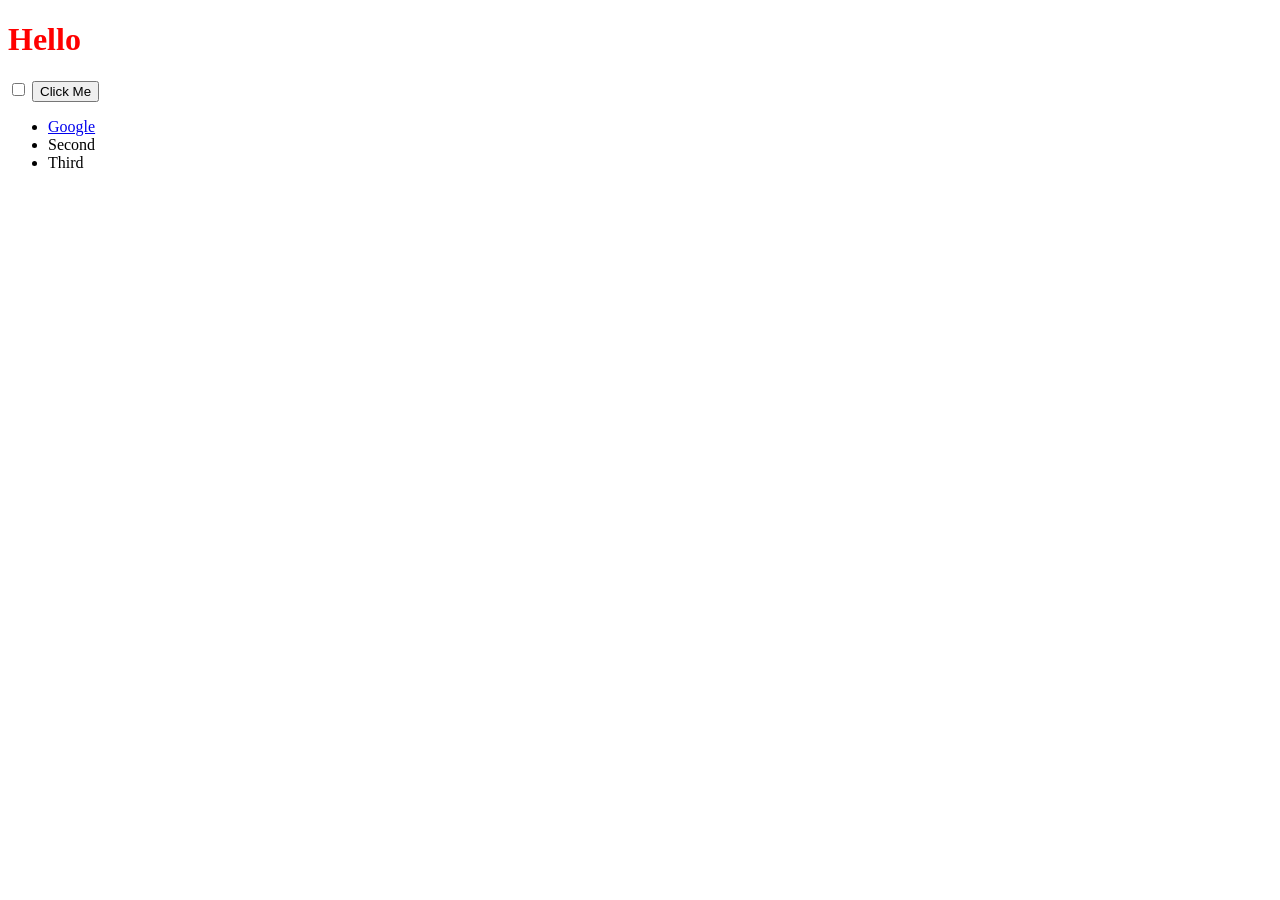
<file: 16.1 DOM Challenge Starting Files/index.html>
<!DOCTYPE html>
<html lang="en" dir="ltr">
  <head>
    <meta charset="utf-8">
    <title>My Website</title>
    <link rel="stylesheet" href="styles.css">

  </head>
  <body>

    <h1>Hello</h1>

    <input type="checkbox">

    <button style=":active color:red;">Click Me</button>

    <ul>
      <li class="list">
        <a href="https://www.google.com">Google</a>
      </li>
      <li class="list">Second</li>
      <li class="list">Third</li>
    </ul>

  </body>

</html>
</file>
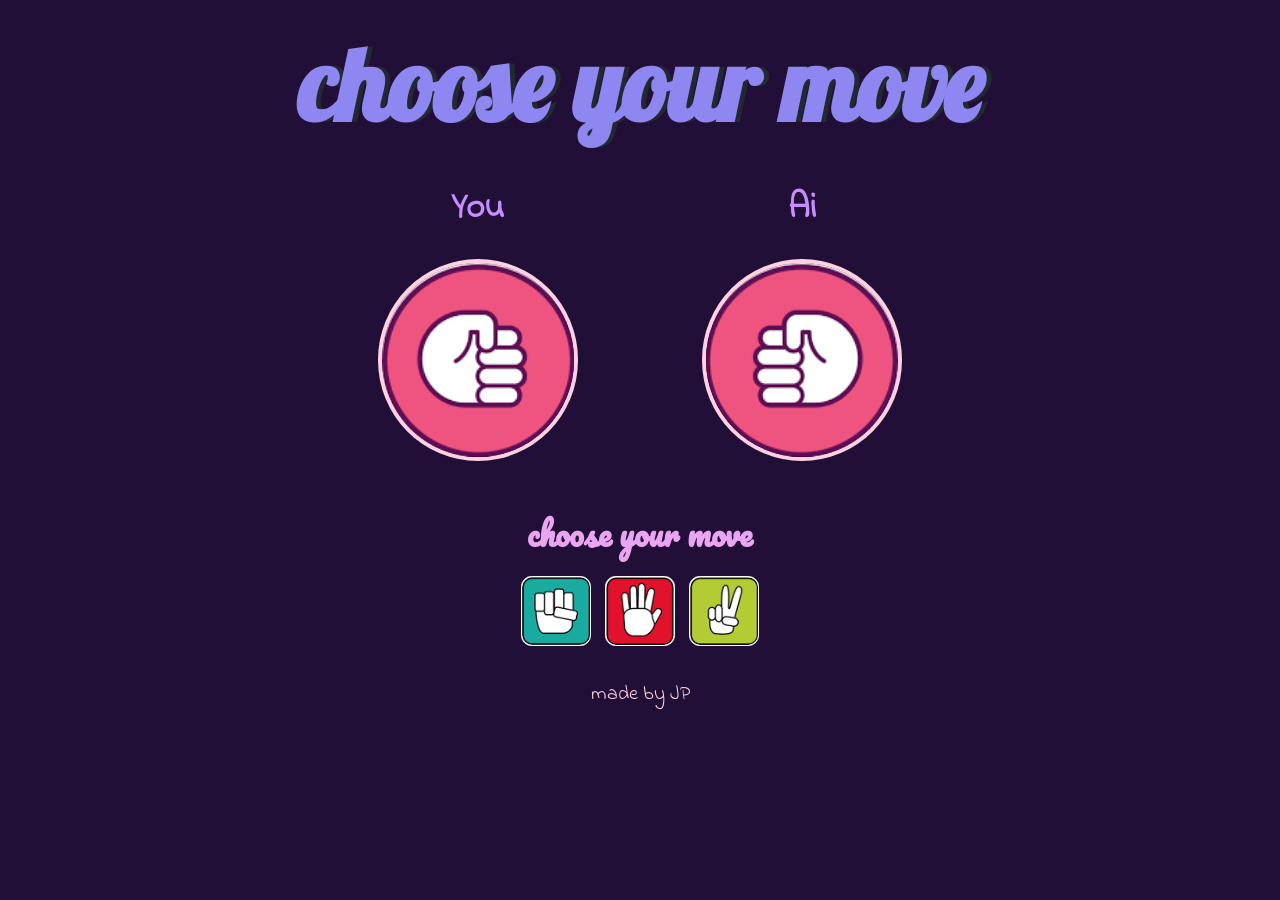
<file: 17.2 Rock Paper Scissors/index.html>
<!DOCTYPE html>
<html lang="en" dir="ltr">
  <head>
    <meta charset="utf-8" />
    <title>Dicee</title>
    <link rel="stylesheet" href="styles.css" />
    <link
      href="https://fonts.googleapis.com/css?family=Indie+Flower|Lobster"
      rel="stylesheet"
    />
    
    <link rel="preconnect" href="https://fonts.googleapis.com">
    <link rel="preconnect" href="https://fonts.gstatic.com" crossorigin>
    <link href="https://fonts.googleapis.com/css2?family=Pacifico&display=swap" rel="stylesheet">
    
  </head>
  <body>
    <div class="container">

      <h1>choose your move</h1>

      <div class="player">
        <p>You</p>
        <img class="img player_img" src="./images/rock.png" />
      </div>

      <div class="player">
        <p>Ai</p>
        <img class="img ai_img" src="./images/Rrock.png" />
      </div>

      <div class="button">
        <h3> choose your move</h3>
        <button class="btn">
          <img src="./images/r.png" />
        </button>
        <button class="btn">
          <img src="./images/p.png" />
        </button>
        <button class="btn">
          <img src="./images/s.png" />
        </button>
      </div>

    </div>

    <footer>made by JP</footer>
    <script src="./index.js"></script>
  </body>
</html>
</file>
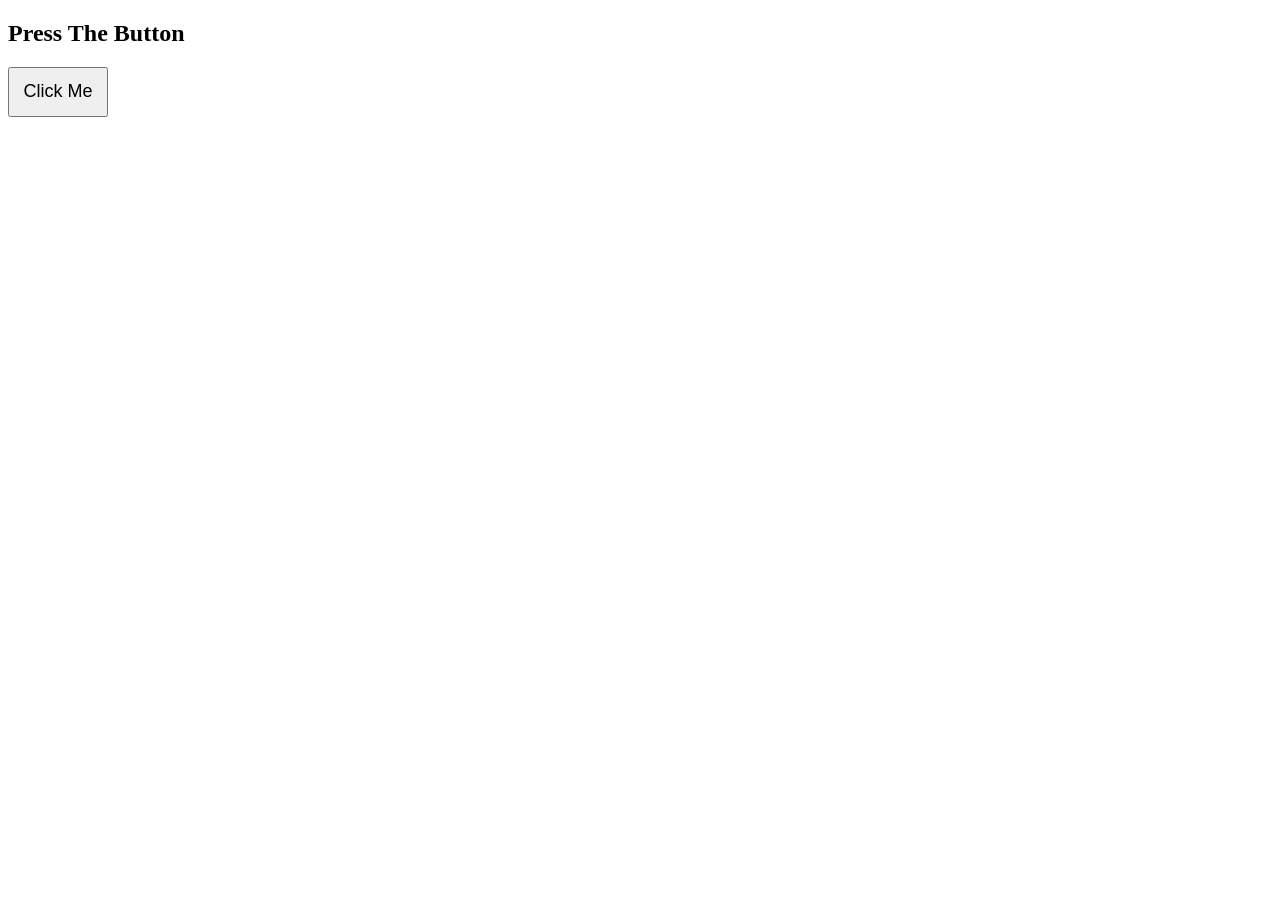
<file: 18.1 JS Event Listner/index.html>
<!DOCTYPE html>
<html lang="en">
<head>
    <meta charset="UTF-8">
    <meta name="viewport" content="width=device-width, initial-scale=1.0">
    <title>Document</title>
</head>
<body>
    <h2>Press The Button</h2>
    <button class="btn" style="height: 50px; width:100px; font-size: 18px;">Click Me</button>

    <script src="./index.js"></script>
</body>
</html>
</file>
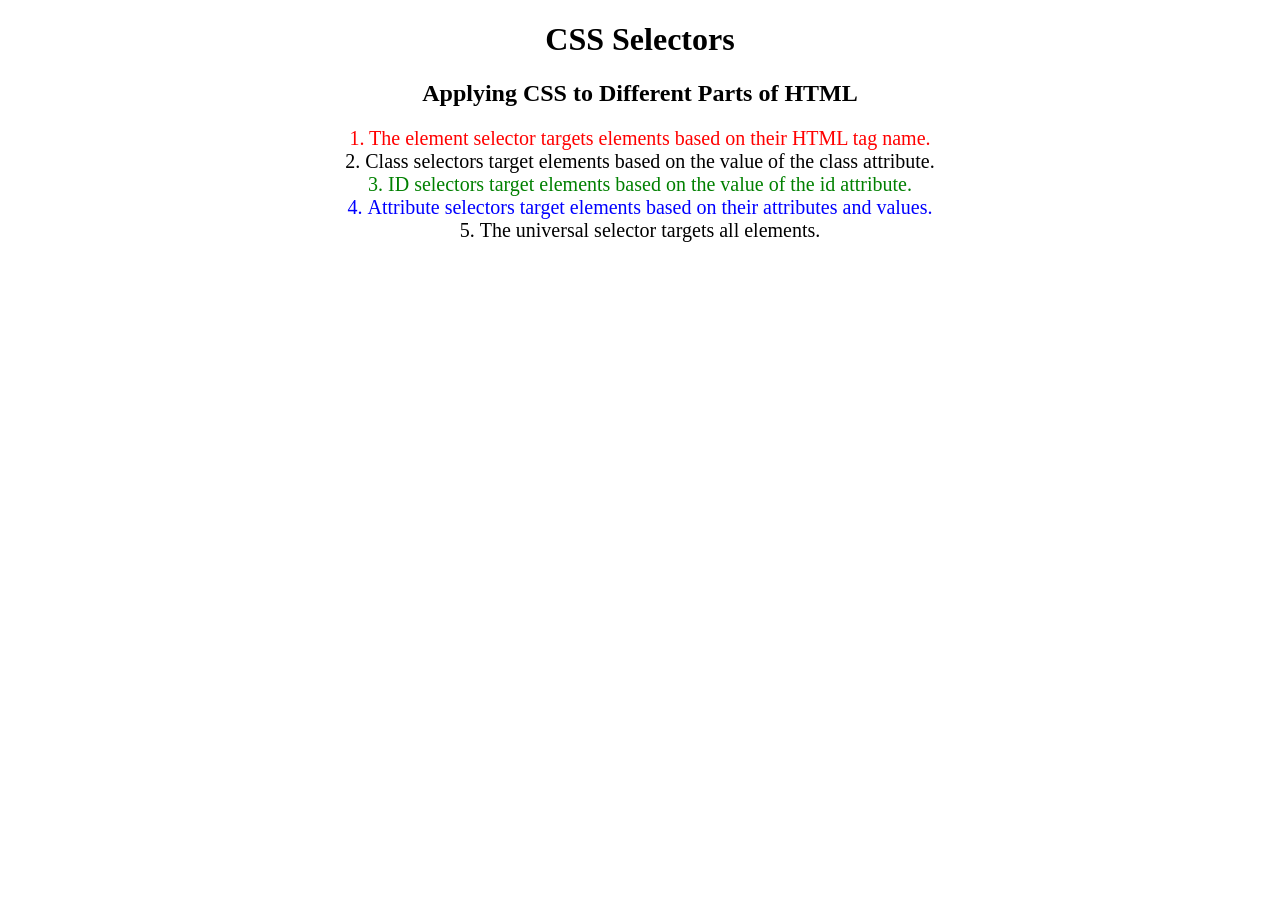
<file: 5.3 CSS Selectors/index.html>
<!DOCTYPE html>
<html lang="en">

<head>
  <meta charset="UTF-8">
  <title>CSS Selectors</title>
  <link rel="stylesheet" href="./style.css" />
</head>

<body>
  <h1>CSS Selectors</h1>
  <h2>Applying CSS to Different Parts of HTML</h2>
  <!-- TODO 1: Set the CSS for all paragraph tags to "color: red" -->
  <p class="note">1. The element selector targets elements based on their HTML tag name.</p>

  <ol>
    <!-- TODO 2: Set the CSS for all elements with a class of "note" to "font-size: 20px" -->
    <li class="note" value="2">Class selectors target elements based on the value of the class attribute.</li>

    <!-- TODO 3: Set the CSS for the element with an id of "id-selector-demo" to "color: green" -->
    <li class="note" id="id-selector-demo" value="3">ID selectors target elements based on the value of the id
      attribute.</li>

    <!-- TODO 4: Set the CSS for the li elements that have the "value" attribute set to "4" to have "color: blue" -->
    <li class="note" value="4">Attribute selectors target elements based on their attributes and values.</li>

    <!-- TODO 5: Set all elements to have "text-align: center" -->
    <li class="note" value="5">The universal selector targets all elements.</li>
  </ol>
</body>

</html>
</file>
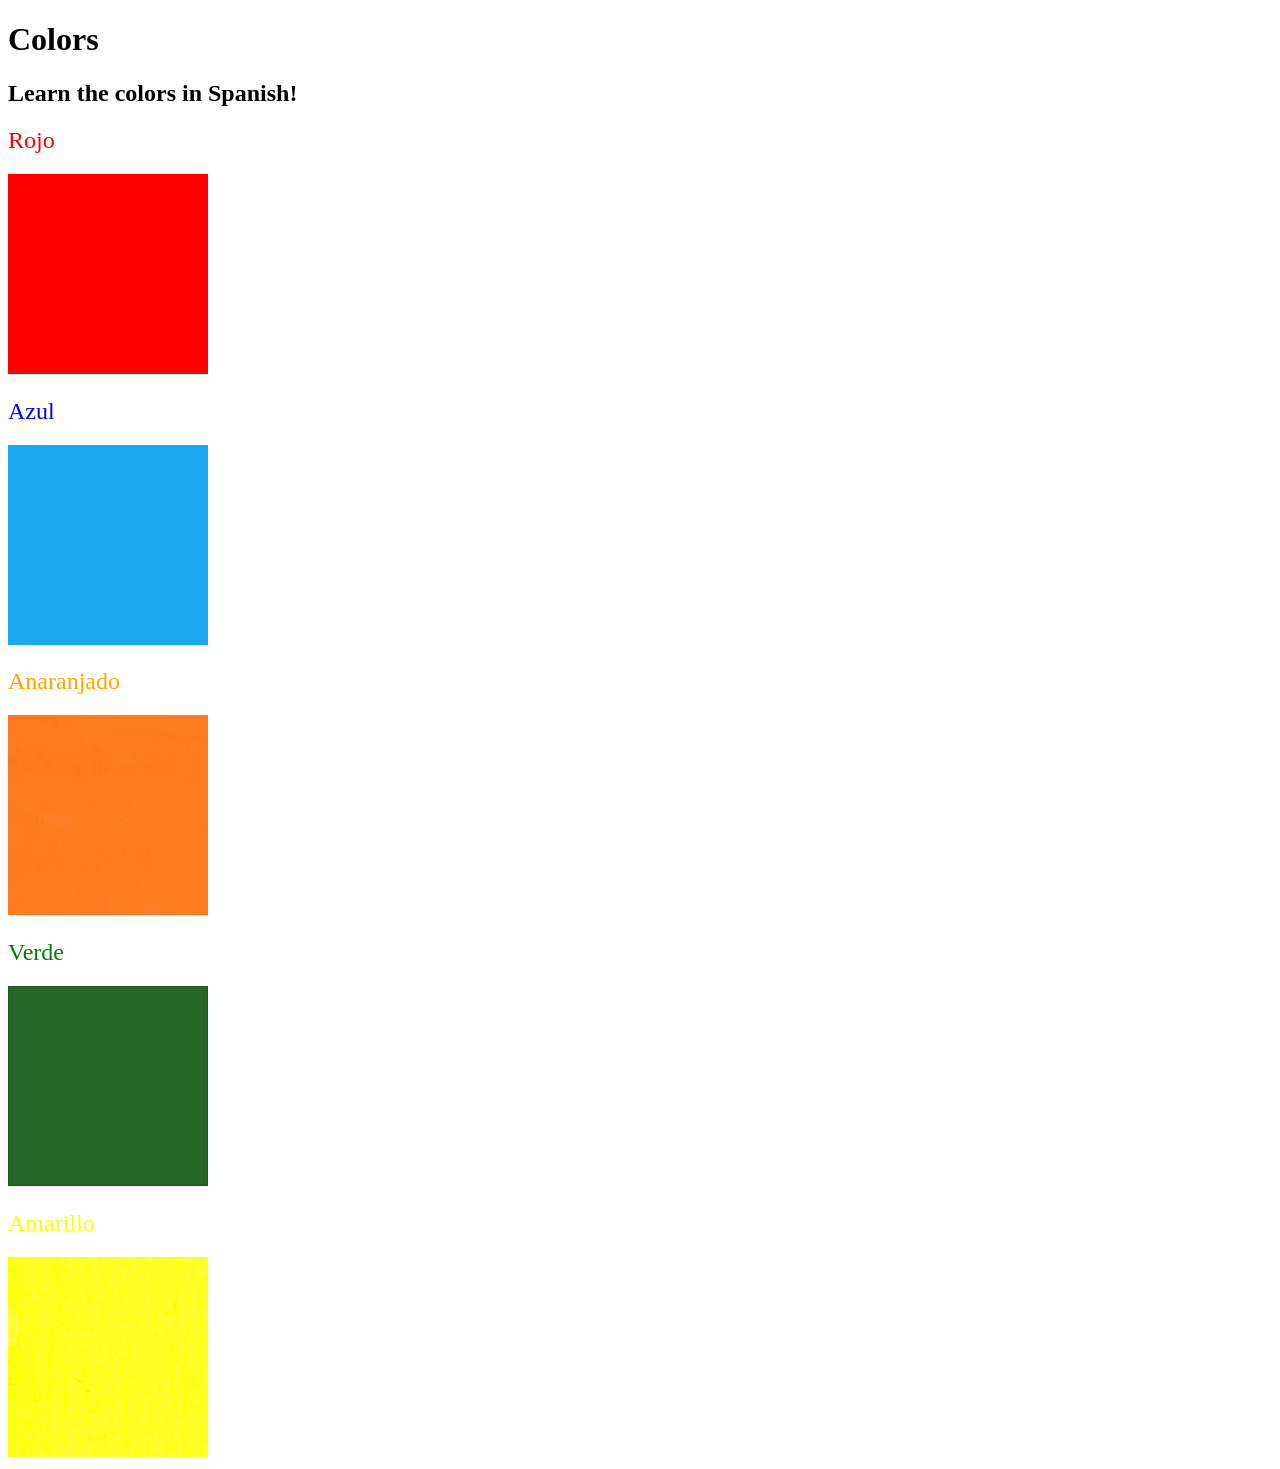
<file: 5.4 Color Vocab Project/index.html>
<!DOCTYPE html>
<html lang="en">
  <head>
    <meta charset="UTF-8" />
    <title>Spanish Vocabulary</title>
    <link rel="stylesheet" href="./style.css" />
  </head>

  <body>
    <h1>Colors</h1>
    <h2>Learn the colors in Spanish!</h2>
    <h2 class="color-title" id="red">Rojo</h2>
    <img src="./assets/images/red.png" alt="red" />

    <h2 class="color-title" id="blue">Azul</h2>
    <img src="./assets/images/blue.png" alt="blue" />

    <h2 class="color-title" id="orange">Anaranjado</h2>
    <img src="./assets/images/orange.png" alt="orange" />

    <h2 class="color-title" id="green">Verde</h2>
    <img src="./assets/images/green.png" alt="green" />

    <h2 class="color-title" id="yellow">Amarillo</h2>
    <img src="./assets/images/yellow.png" alt="yellow" />
  </body>
</html>

<!-- 
TODOs
IMPORTANT: You should not need to make ANY CHANGES to index.html
All code should be written in your CSS file.

1. Create a CSS file and incorporate it as an external stylesheet.
2. Use CSS to style each of the color titles to meaning. 
Hint: Use the id to help if you don't know the words in spanish.
3. Use CSS to change all the color titles to have "font-weight: normal;"
4. Use CSS (not HTML) to make all the images 200px heigh and 200px wide. 
Hint: 
https://developer.mozilla.org/en-US/docs/Web/CSS/height
https://developer.mozilla.org/en-US/docs/Web/CSS/width
-->
</file>
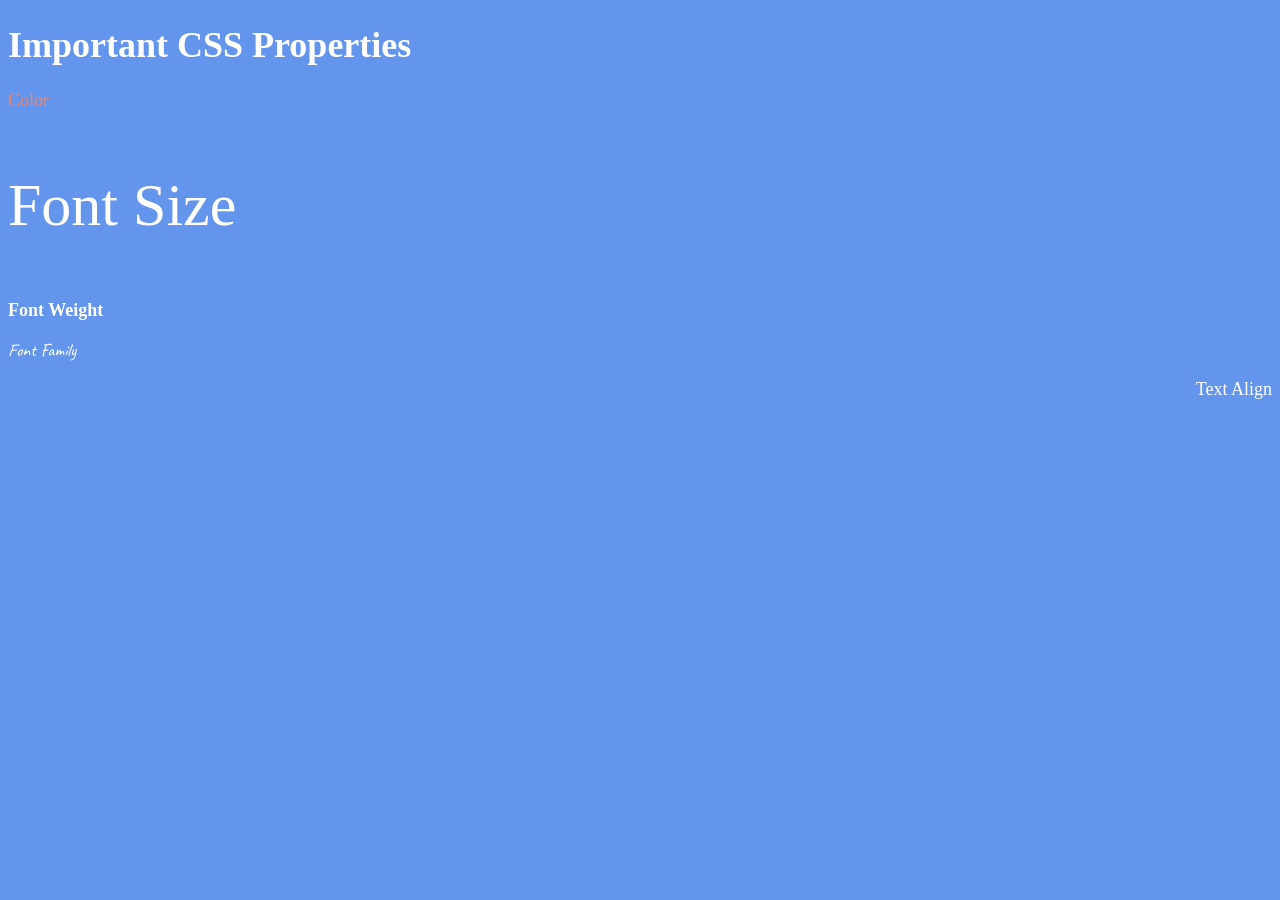
<file: 6.1 Font Properties/index.html>
<!DOCTYPE html>
<html lang="en">

<head>
  <meta charset="UTF-8">
  <title>CSS Properties</title>
  <style>
    body {
      background-color: cornflowerblue;
      color: white;
      font-size: 18px;
    }

    /* Don't change the CSS above, add Your CSS below */
    html{
      font-size:30px;
    }
    
  </style>
  <link rel="preconnect" href="https://fonts.googleapis.com">
  <link rel="preconnect" href="https://fonts.gstatic.com" crossorigin>
  <link href="https://fonts.googleapis.com/css2?family=Caveat:wght@400..700&display=swap" rel="stylesheet">
</head>

<body>
  <h1>Important CSS Properties</h1>
  <p style="color:coral">Color</p>
  <p style="font-size:2rem">Font Size</p>
  <p style="font-weight:900">Font Weight</p>
  <p style="font-family:Caveat,serif">Font Family</p>
  <p style="text-align:right">Text Align</p>

  <!-- TODOs
  1. Change the color of <p>Color</p> to "coral" color.
  2. Change the font size of <p>Font Size</p> to 2X the size of the root font size.
  3. Change the font weight of <p>Font Weight</p> to 900.
  4. Change the font family of <p>Font Family</p> to the Google font Caveat with regular (400) font weight.
  Link: https://fonts.google.com/specimen/Caveat
  5. Change the <p>Text Align</p> to right align.
  6. Change the the root (html element) font size to 30px -->
</body>

</html>
</file>
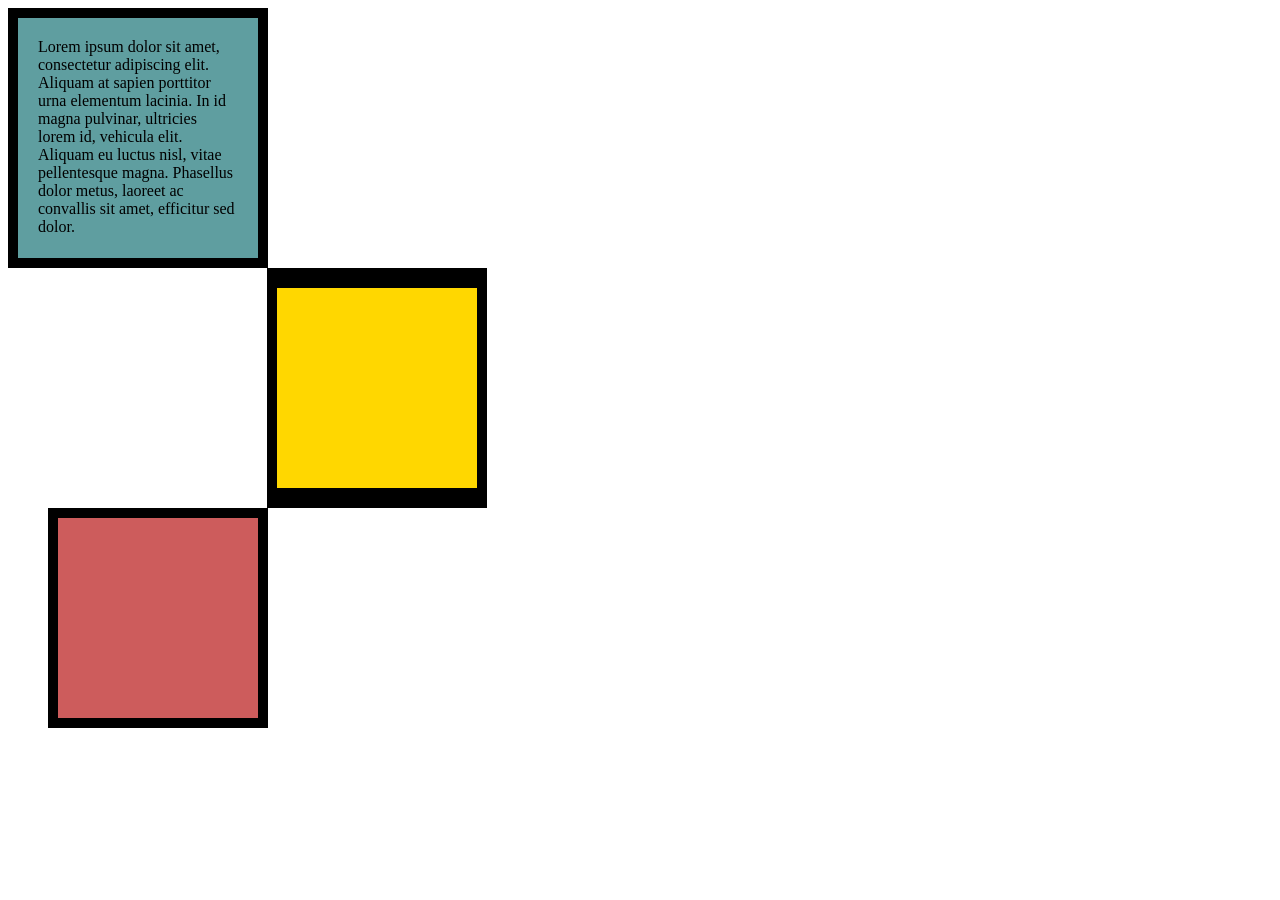
<file: 6.3 CSS Box Model/index.html>
<!DOCTYPE html>
<html lang="en">

<head>
  <meta charset="UTF-8">
  <title>CSS Box Model</title>
  <style>
    /* Write your CSS code here */
    div{
      height: 200px;
      width: 200px;
    }

    #box1{
      background-color: cadetblue;
      padding: 20px;
      border: 10px solid black;
    }

    p{
      margin: 0;
    }

    #box2{
      background-color: gold;
      border: solid black;
      border-width: 20px 10px;
      margin-left: 259.2px;
    }

    #box3{
      background-color: indianred;
      border: solid black;
      border-width: 10px;
      margin-left: 40px;
    }

  </style>
</head>

<body>

  <div id="box1">
    <p>Lorem ipsum dolor sit amet, consectetur adipiscing elit. Aliquam at sapien porttitor urna elementum lacinia. In id magna pulvinar, ultricies lorem id, vehicula elit. Aliquam eu luctus nisl, vitae pellentesque magna. Phasellus dolor metus, laoreet ac convallis sit amet, efficitur sed dolor.</p>
  </div>

  <div id="box2"></div>

  <div id="box3"></div>

  <!-- TODOs:
1. Create 3 Boxes using the div element.
2. Set their sizes to 200px heigh by 200px wide.
3. Set different background colors for each of the boxes (I used cadetblue, gold and indianred).
4. Add a paragraph <p> element into the first div and add the following words:
    Lorem ipsum dolor sit amet, consectetur adipiscing elit. Aliquam at sapien porttitor urna elementum lacinia. In
    id magna pulvinar, ultricies lorem id, vehicula elit. Aliquam eu luctus nisl, vitae pellentesque magna. Phasellus
    dolor metus, laoreet ac convallis sit amet, efficitur sed dolor.
5. Set the 1st div to have 20px padding all around with a black 10px border.
6. Fix the style of the <p> element to remove all margins.
Hint: Use the CSS inspector in Chrome.
7. Set the 2nd div to have a 20px border on top and bottom and 10px border left and right. (See goal image)
8. Set the 3rd div to have a 10px border 
9. Set the margins for the divs so that each box corner touches the other. (See the goal image)
-->

</body>

</html>
</file>
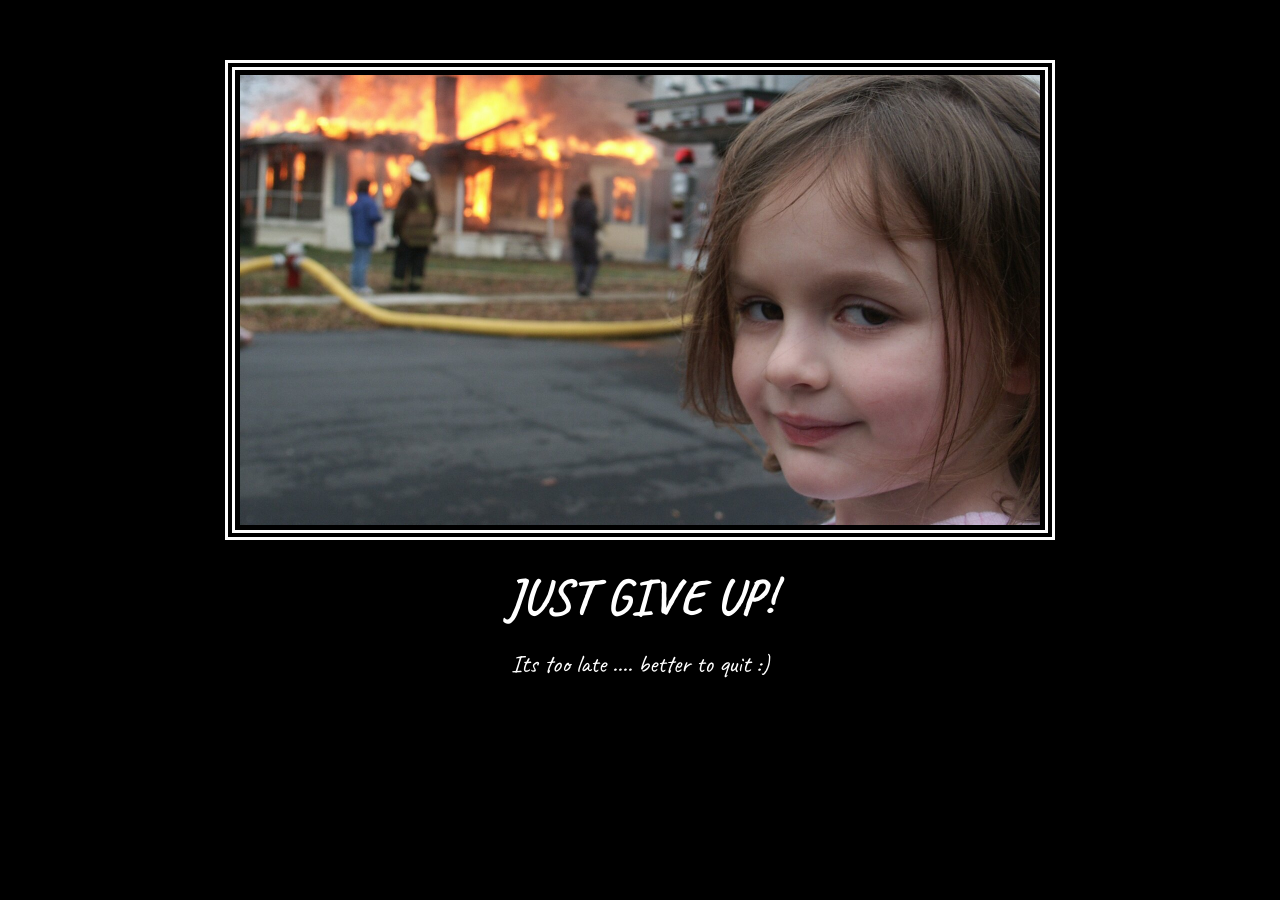
<file: 6.4 Motivation Meme Project/index.html>
<!DOCTYPE html>
<html lang="en">
<head>
  <meta charset="UTF-8">
  <title>Motivation meme Project</title>
  <link rel="stylesheet" href="style.css">
  <link rel="preconnect" href="https://fonts.googleapis.com">
  <link rel="preconnect" href="https://fonts.gstatic.com" crossorigin>
  <link href="https://fonts.googleapis.com/css2?family=Caveat:wght@400..700&family=Libre+Baskerville:ital,wght@0,400;0,700;1,400&display=swap" rel="stylesheet">
</head>

<body>
  <div id="kuch_bhi">
    <img src="./assets/images/29xp-meme-videoSixteenByNineJumbo1600-v6.jpg" /><br>
    <h1>JUST GIVE UP!</h1>
    <p>Its too late .... better to quit :)</p>
  </div>
</body>
</html>






<!-- 
  TODO: Create a motivational post website.
Style it how ever you like. 
Look at the goal image for inspiration.
But it must have the following features:
1. The main h1 text should be using the Regular Libre Baskerville Font from Google Fonts:
  https://fonts.google.com/specimen/Libre+Baskerville
2. The text should be white and background black.
3. Add your own image into the images folder inside assets. It should have a 5px white border.
4. The text should be center aligned.
5. Create a div to contain the h1, p and img elements. Adjust the margins so that the image and text are centered on the page. 
  Hint: You horizontally center a div by giving it a width of 50% and a margin-left of 25%.
  Hint: Set the image to have a width of 100% so it fills the div. 
6. Read about the text-transform property on MDN docs to make the h1 uppercase with CSS.
  https://developer.mozilla.org/en-US/docs/Web/CSS/text-transform 
-->
</file>
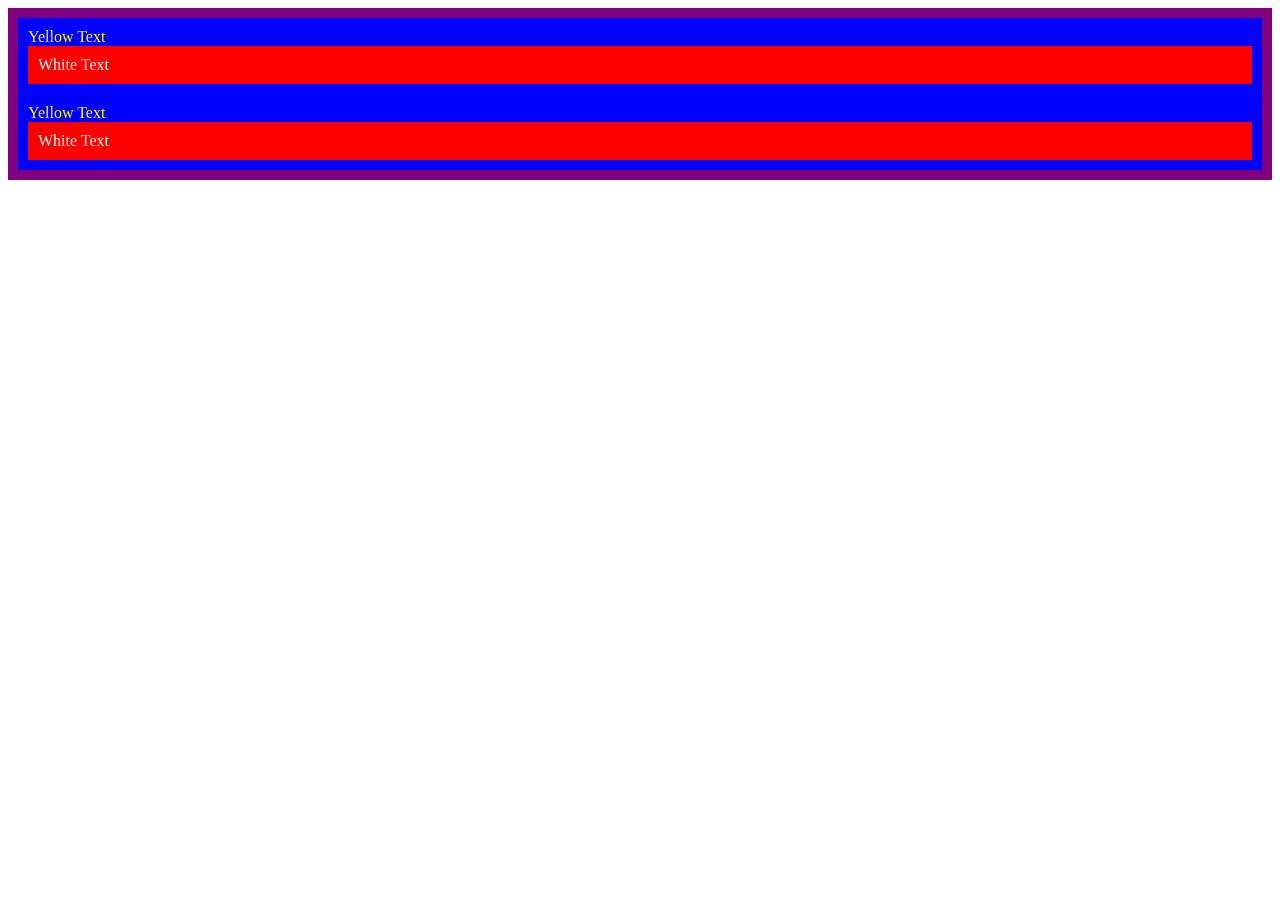
<file: 7.0 CSS Cascade/index.html>
<!DOCTYPE html>
<html lang="en">

<head>
  <meta charset="UTF-8">
  <title>CSS Cascade</title>
  <link rel="stylesheet" href="./style.css">
</head>

<body>
  <div id="outer-box" class="box">
    <div class="box">
      <p>Yellow Text</p>
      <div class="box inner-box">
        <p class="white-text">White Text</p>
      </div>
    </div>
    <div class="box">
      <p>Yellow Text</p>
      <div class="box inner-box">
        <p class="white-text">White Text</p>
      </div>
    </div>
  </div>
</body>

</html>
</file>
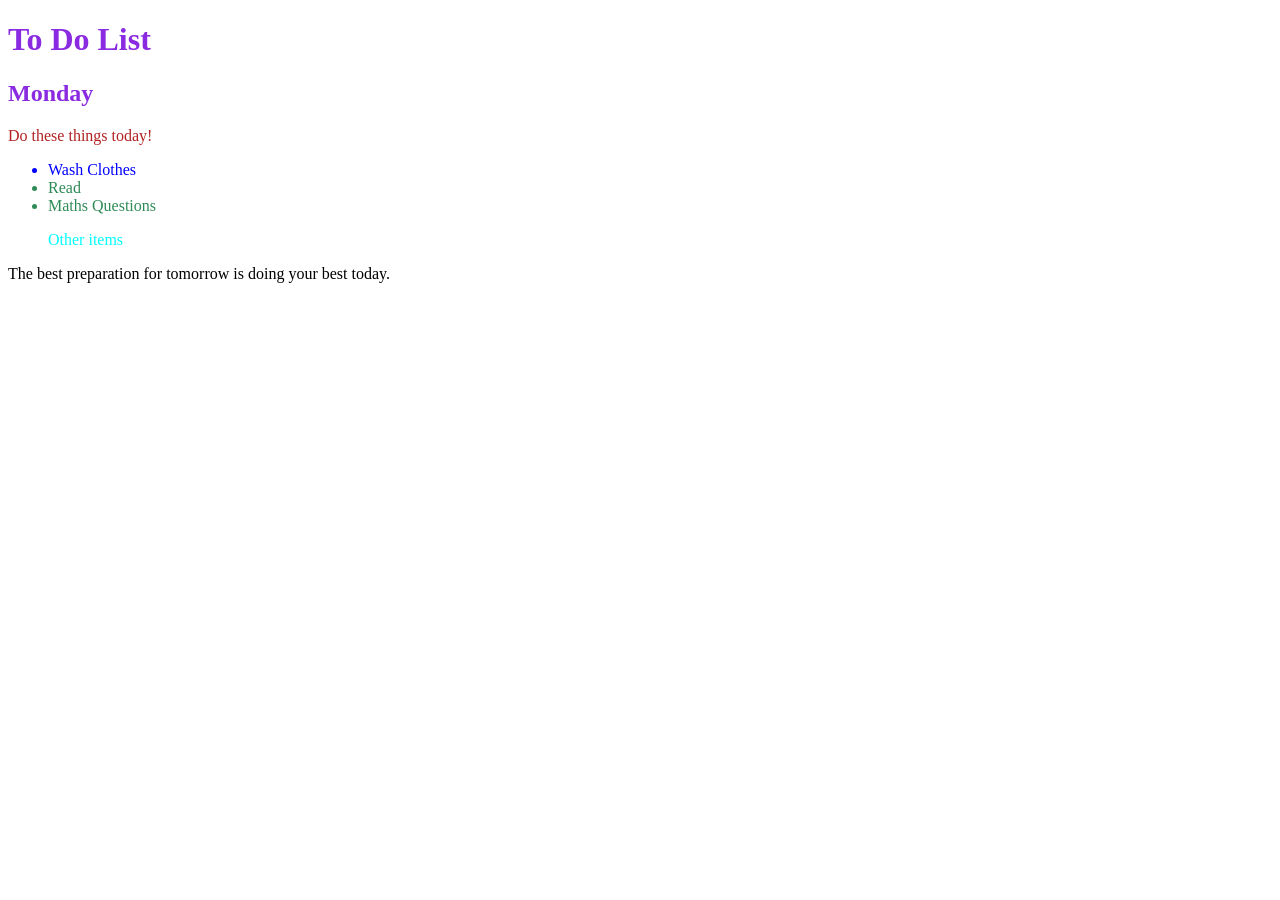
<file: 7.1 Combining Selectors/index.html>
<!DOCTYPE html>
<html lang="en">

<head>
  <meta charset="UTF-8">
  <title>Combining CSS Selectors</title>
  <link rel="stylesheet" href="./style.css">
</head>

<!-- Don't change any of the HTML code! -->

<body>
  <h1>To Do List</h1>
  <h2>Monday</h2>
  <div class="box">
    <p class="done">Do these things today!</p>
    <ul class="list">
      <li>Wash Clothes</li>
      <li class="done">Read</li>
      <li class="done">Maths Questions</li>
    </ul>
  </div>

  <ul>
    <p class="done">Other items</p>
  </ul>
  <p>The best preparation for tomorrow is doing your best today.</p>

</body>

</html>
</file>
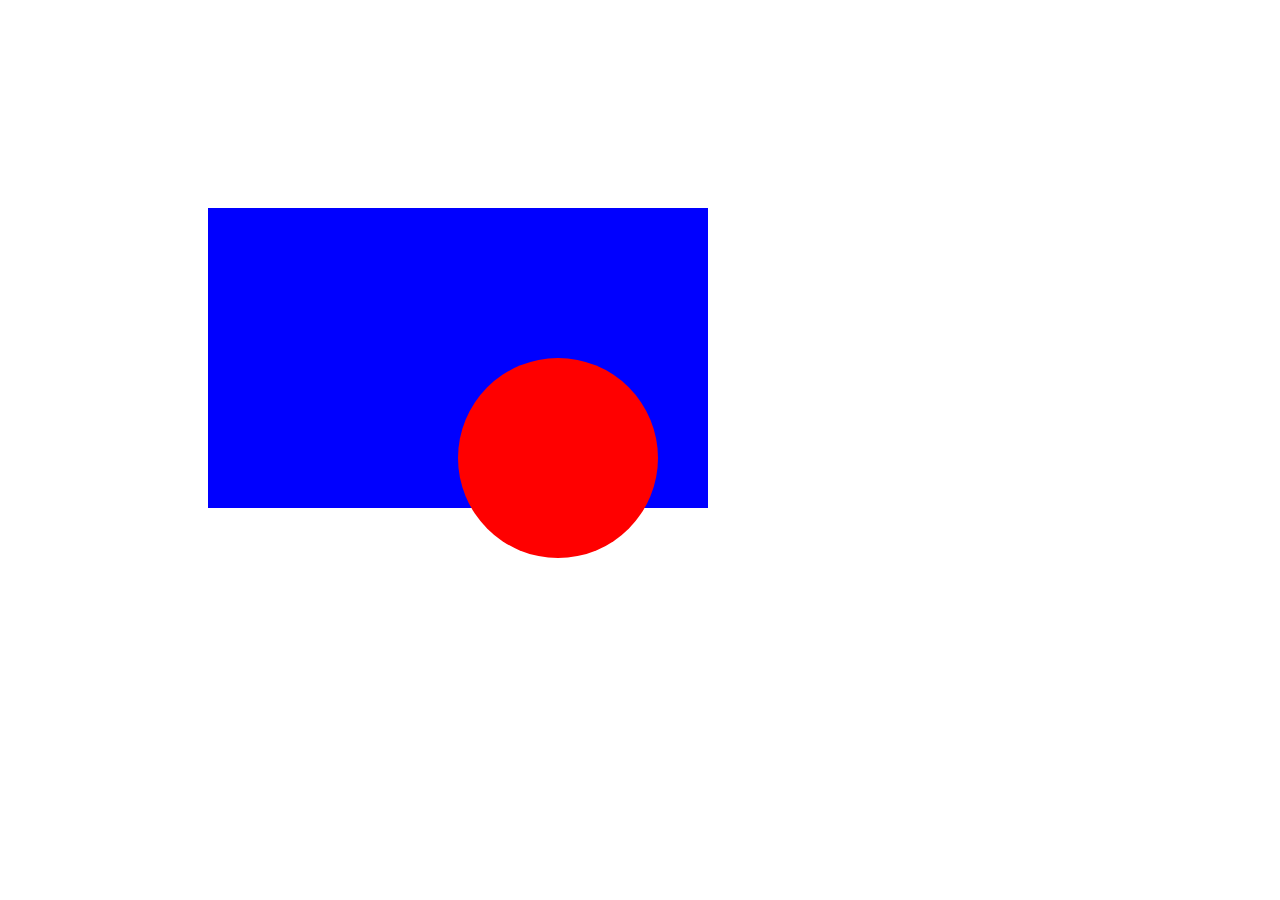
<file: 7.2 CSS Positioning/index.html>
<!DOCTYPE html>
<html>

<head>
  <title>CSS Positioning Exercise</title>
  <style>
    /* Write your code here */
    
    .red-circle{
      height: 200px;
      width: 200px;
      background-color: red;
      border-radius: 50%;
      position: absolute;
      left: 250px;
      top: 150px;
      z-index: 100;
    }
  
    .blue-box{
      background-color: blue;
      width: 500px;
      height: 300px;
      position: relative;
      top: 200px;
      left: 200px;
      z-index: 50;
    }

  </style>
</head>

<body>
  <div class="blue-box">
    <div class="red-circle">
    </div>
  </div>

</body>

</html>
</file>
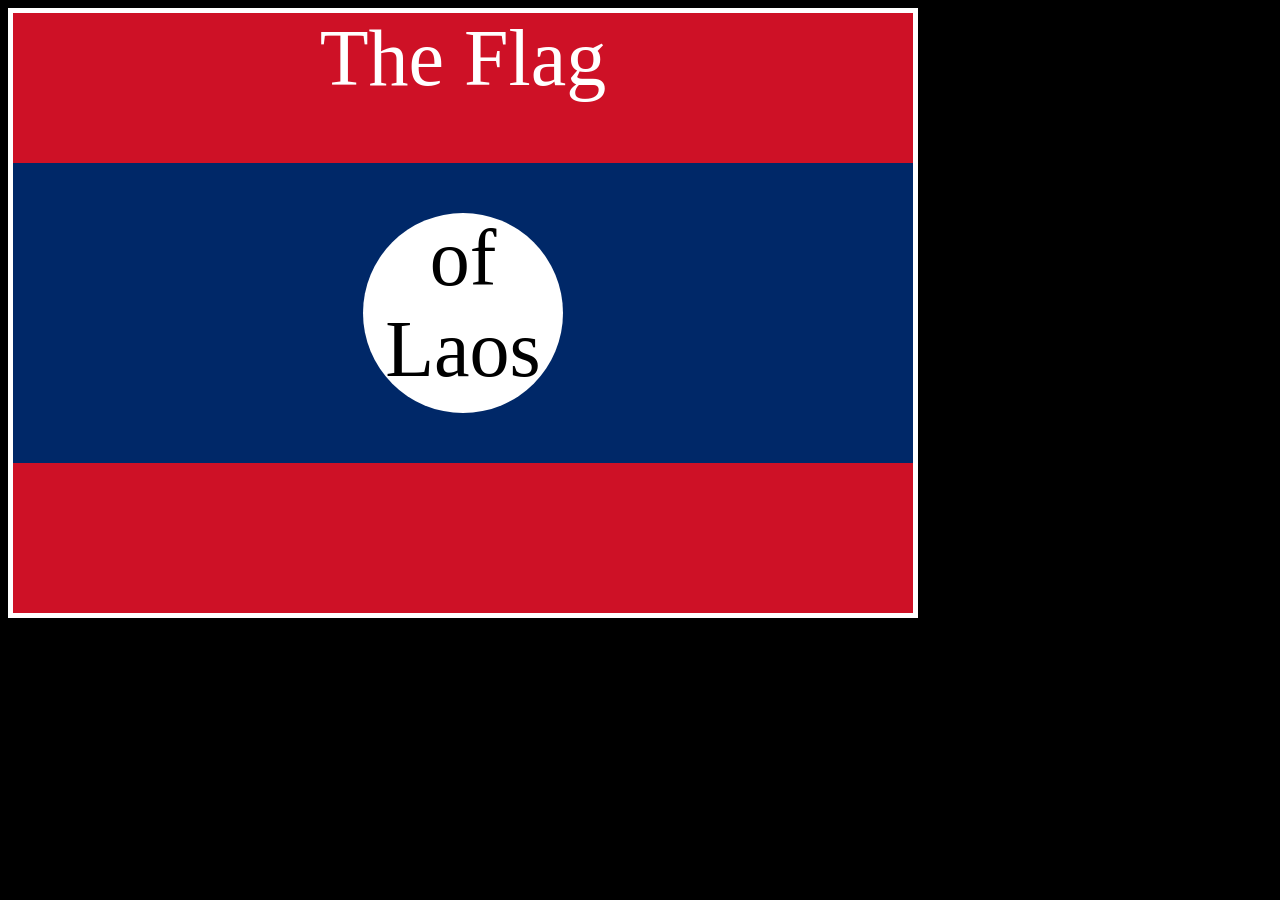
<file: 7.3 CSS Flag Project/index.html>
<!DOCTYPE html>
<html lang="en">

<head>
  <meta charset="UTF-8">
  <title>CSS Flag Project</title>
  <style>
    /* Write your CSS Code here */

    html{
      background-color: black;
    }

    .flag{
      height: 600px;
      width: 900px;
      background-color: #CE1126;
      position: relative;
      border:5px solid white
    }

    .flag > div{
      background-color: #002868;
      position:absolute;
      top:25%;
      height: 50%;
      width: 100%;
      
    }

    .flag > div >div{
      height: 200px;
      width: 200px;
      border-radius: 50%;
      background-color: white;
      position: absolute;
      top: 50px;
      left: 350px;
    }

    p{
      text-align: center;
      color: white;
      font-size: 80px;
      margin: 0;
    }

    .flag > div > div > p{
      color:black;
    }
    

  </style>
</head>

<!-- 
  IMPORTANT! Do not change any HTML
Don't add any classes/ids/elements 
Use what you know about combining selectors 
and CSS specificity instead.
Hint 1: The flag is 900px by 600px and the circle is 200px by 200px.
Hint 2: You can use CSS inspection to get the colors from
https://appbrewery.github.io/flag-of-laos/
-->

<body>
  <div class="flag">
    <p>The Flag</p>
    <div>
      <div>
        <p>of Laos</p>
      </div>
    </div>
  </div>
</body>

</html>
</file>
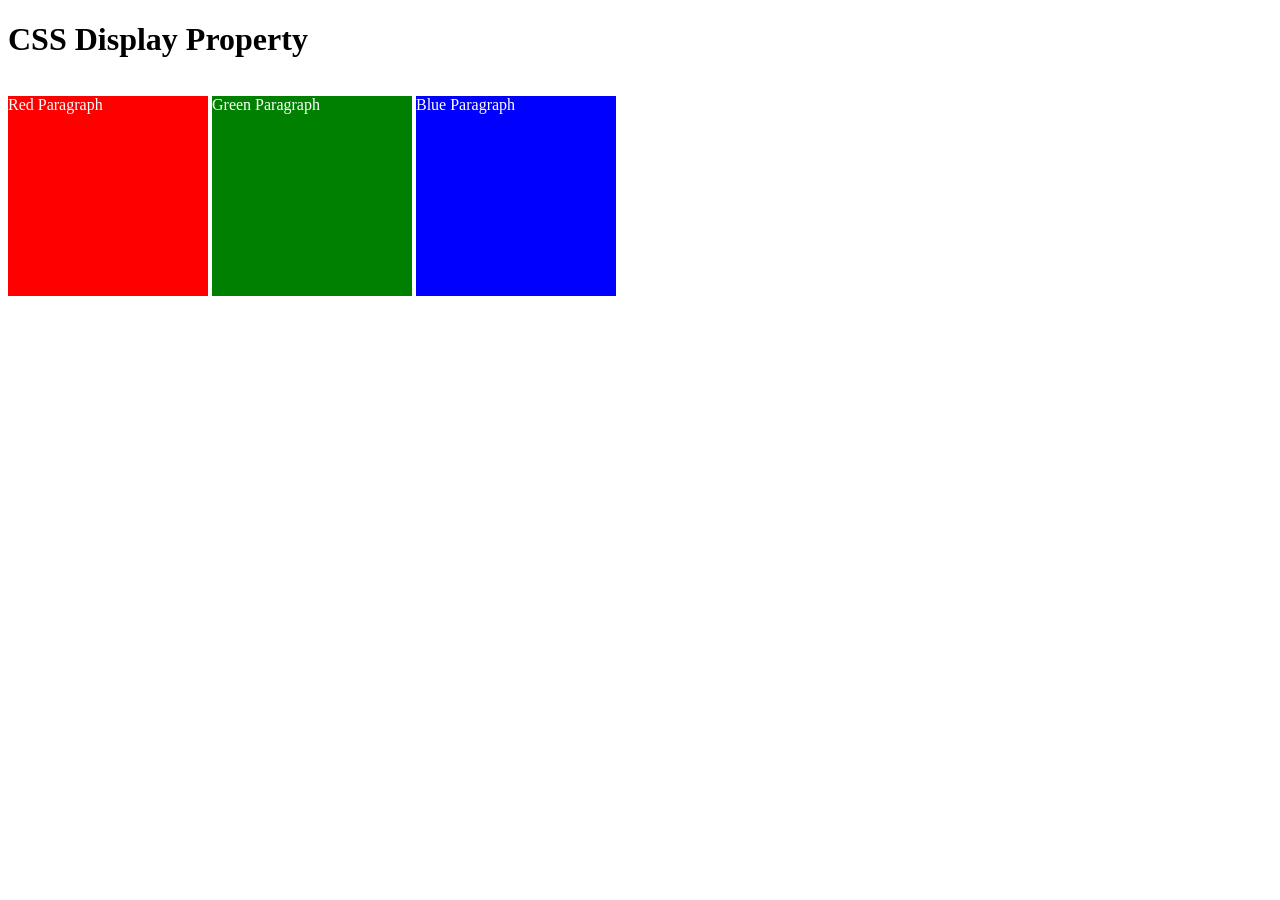
<file: 8.0 CSS Display/index.html>
<!DOCTYPE html>
<html>

<!-- 
  TODO
1. By changing only the display property of the CSS make all 3 squares line up horizontally like in goal1 image.
2. Change only the display property to make all 3 squares line up vertically like in goal2 image. 
-->

<head>
  <title>CSS Display Property Example</title>
  <style>
    p {
      color: white;
    }

    .red {
      display: inline-block;
      width: 200px;
      height: 200px;
      background-color: red;
    }

    .green {
      display: inline-block;
      width: 200px;
      height: 200px;
      background-color: green;
    }

    .blue {
      display: inline-block;
      width: 200px;
      height: 200px;
      background-color: blue;
    }
  </style>
</head>


<body>
  <h1>CSS Display Property</h1>
  <p class="red">Red Paragraph </p>
  <p class="green">Green Paragraph</p>
  <p class="blue">Blue Paragraph</p>
</body>

</html>
</file>
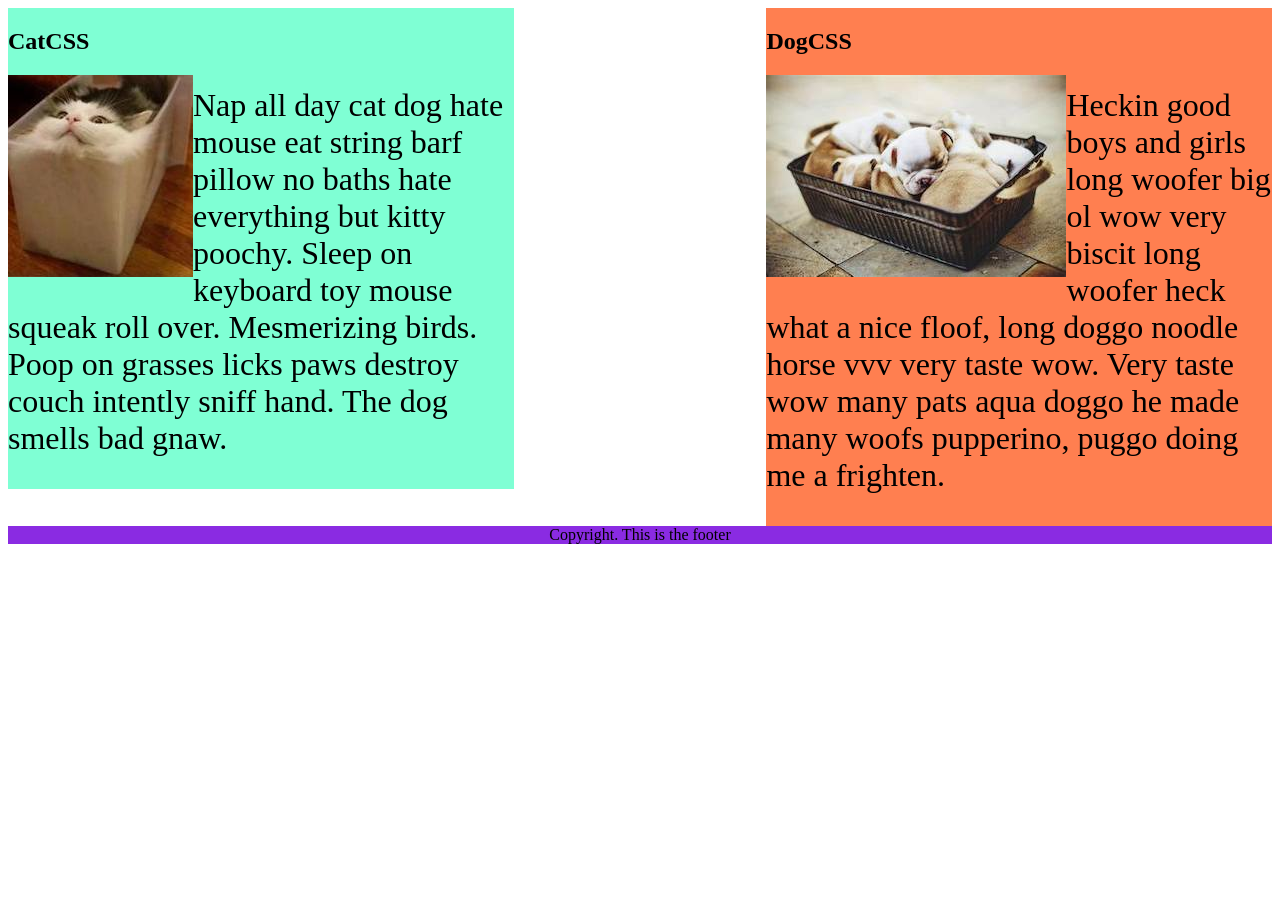
<file: 8.1 CSS Float/index.html>
<!DOCTYPE html>
<html lang="en">

<!-- TODO
1. Make both paragraph elements wrap around the image.
2. Use Float to move the cat div to the left and the dog div to the right.
3. Use clear to make the footer go below both the cat and dog div. -->

<head>
  <meta charset="UTF-8">
  <title>CSS Float</title>
  <style>

    div {
      display: inline-block;
      width: 40%;
    }

    p {
      font-size: 2em;
    }

    .cat {
      background-color: aquamarine;
      float: left;
    }

    .dog {
      background-color: coral;
      float:right
    }

    img{
      float: left;
    }

    footer {
      text-align: center;
      background-color: blueviolet;
      clear:both;
    }
  </style>
</head>

<body>
  <div class="cat">
    <h2>CatCSS</h2>

    <img src="cat.jpeg" alt="cat in a box" />
    <p class="first-paragraph">Nap all day cat dog hate mouse eat string barf pillow no baths hate everything but kitty
      poochy. Sleep on keyboard
      toy
      mouse squeak roll over. Mesmerizing birds. Poop on grasses licks paws destroy couch intently sniff hand. The dog
      smells
      bad gnaw.</p>
  </div>
  <div class="dog">
    <h2>DogCSS</h2>
    <img src="dog.jpeg" alt="dogs in a box" />
    <p class="second-paragraph">Heckin good boys and girls long woofer big ol wow very biscit long woofer heck what a
      nice
      floof, long doggo noodle
      horse vvv very taste wow. Very taste wow many pats aqua doggo he made many woofs pupperino, puggo doing me a
      frighten.</p>
  </div>

  <footer>Copyright. This is the footer</footer>
</body>

</html>
</file>
<file: 16.1 DOM Challenge Starting Files/styles.css>
h1 {
  color: red;
}
</file>
<file: 17.2 Rock Paper Scissors/styles.css>
.container {
    width: 80%;
    margin: 0 10%;
    text-align: center;
  }
  
  .player {
    text-align: center;
    display: inline-block;
    width:20rem;
  
  }
  
  body {
    background-color: #210F37;
  }
  
  h1 {
    margin: 30px;
    font-family: 'Lobster', cursive;
    text-shadow: 5px 0 #232931;
    font-size: 6.4rem;
    color: #8F87F1;
    margin-top:20px;
    margin-bottom:0;
  }
  
  p {
    font-size: 2.2rem;
    font-weight: bold;
    color: #C68EFD;
    font-family: 'Indie Flower', cursive;
    margin-bottom: 25px;
  }
  
  .img {
    width: 12rem;
    border:4px solid #FED2E2;
    border-radius: 50%;
  }

  .button{
    margin-top: 40px; 
  }
  
  .button h3{
    font-family: "Pacifico", cursive;
    font-size: 2rem;
    color: #E9A5F1; 
    margin: 0;
    margin-bottom: 15px;
  }
  
  .button img{
    width: 100%;
    height: 100%;
    border-radius: 15%;
  }
  
  .btn{
    width:70px;
    height: 70px;
    padding:0;
    border:0;
    border-radius: 15%;
    border: 1px solid white;
    margin-left:5px;
    margin-right:5px;
  }


  footer {
    margin-top: 2.5%;
    color:#FED2E2;
    text-align: center;
    font-family: 'Indie Flower', cursive;
    font-size: 20px;
  
  }
  
  /* color: #E9A5F1; */
</file>
<file: 5.3 CSS Selectors/style.css>
ol {
  margin-left: -40px;
  margin-top: -20px;
  list-style-position: inside;
}

/* Write your CSS below, don't change the rules above. */

p{
  color:red;
}

.note{
  font-size:20px;
}

#id-selector-demo{
  color:green;
}

li[value="4"]{
  color:blue;
}

*{
  text-align: center;
}
</file>
<file: 5.4 Color Vocab Project/style.css>
img{
    height:200px;
    width:200px;
}

#red{
    color:red;
}

#blue{
    color:blue;
}

#orange{
    color:orange;
}

#green{
    color:green;
}

#yellow{
    color:yellow;
}

.color-title{
    font-weight:normal;
}
</file>
<file: 6.4 Motivation Meme Project/style.css>
html{
    background-color: black;
}

img{
    padding: 5px;
    border: 10px double white;
    width: 800px;
    height: 450px;
}

h1{
    font-size: 50px;
    font-weight: bold;
    text-transform: uppercase;
    margin: 20px;
}

p{
    font-size: 25px;
    margin: 0;
}

#kuch_bhi{
    color: white;
    text-align: center;
    font-family: "Caveat", serif;
    margin-top: 60px;
}
</file>
<file: 7.0 CSS Cascade/style.css>
/* Don't change the existing CSS. */

.box {
  background-color: blue;
  padding: 10px;
}

p {
  color: yellow;
  margin: 0;
  padding: 0;
}

#outer-box{
  background-color: purple;
}

.box{
  padding:10px;
}

.inner-box{
  background-color: red;
}

.white-text{
  color:white;
}
</file>
<file: 7.1 Combining Selectors/style.css>
/* Write your code here: */

/* Group */
h1,h2{
    color: blueviolet;
}

/* Child */
.box > p{ 
    color:firebrick;
}

/* Descendent */
.box li{
    color: blue;
}

/* chaining */
li.done{
    color:seagreen;
}

ul p.done{
    color:cyan;
}
</file>
